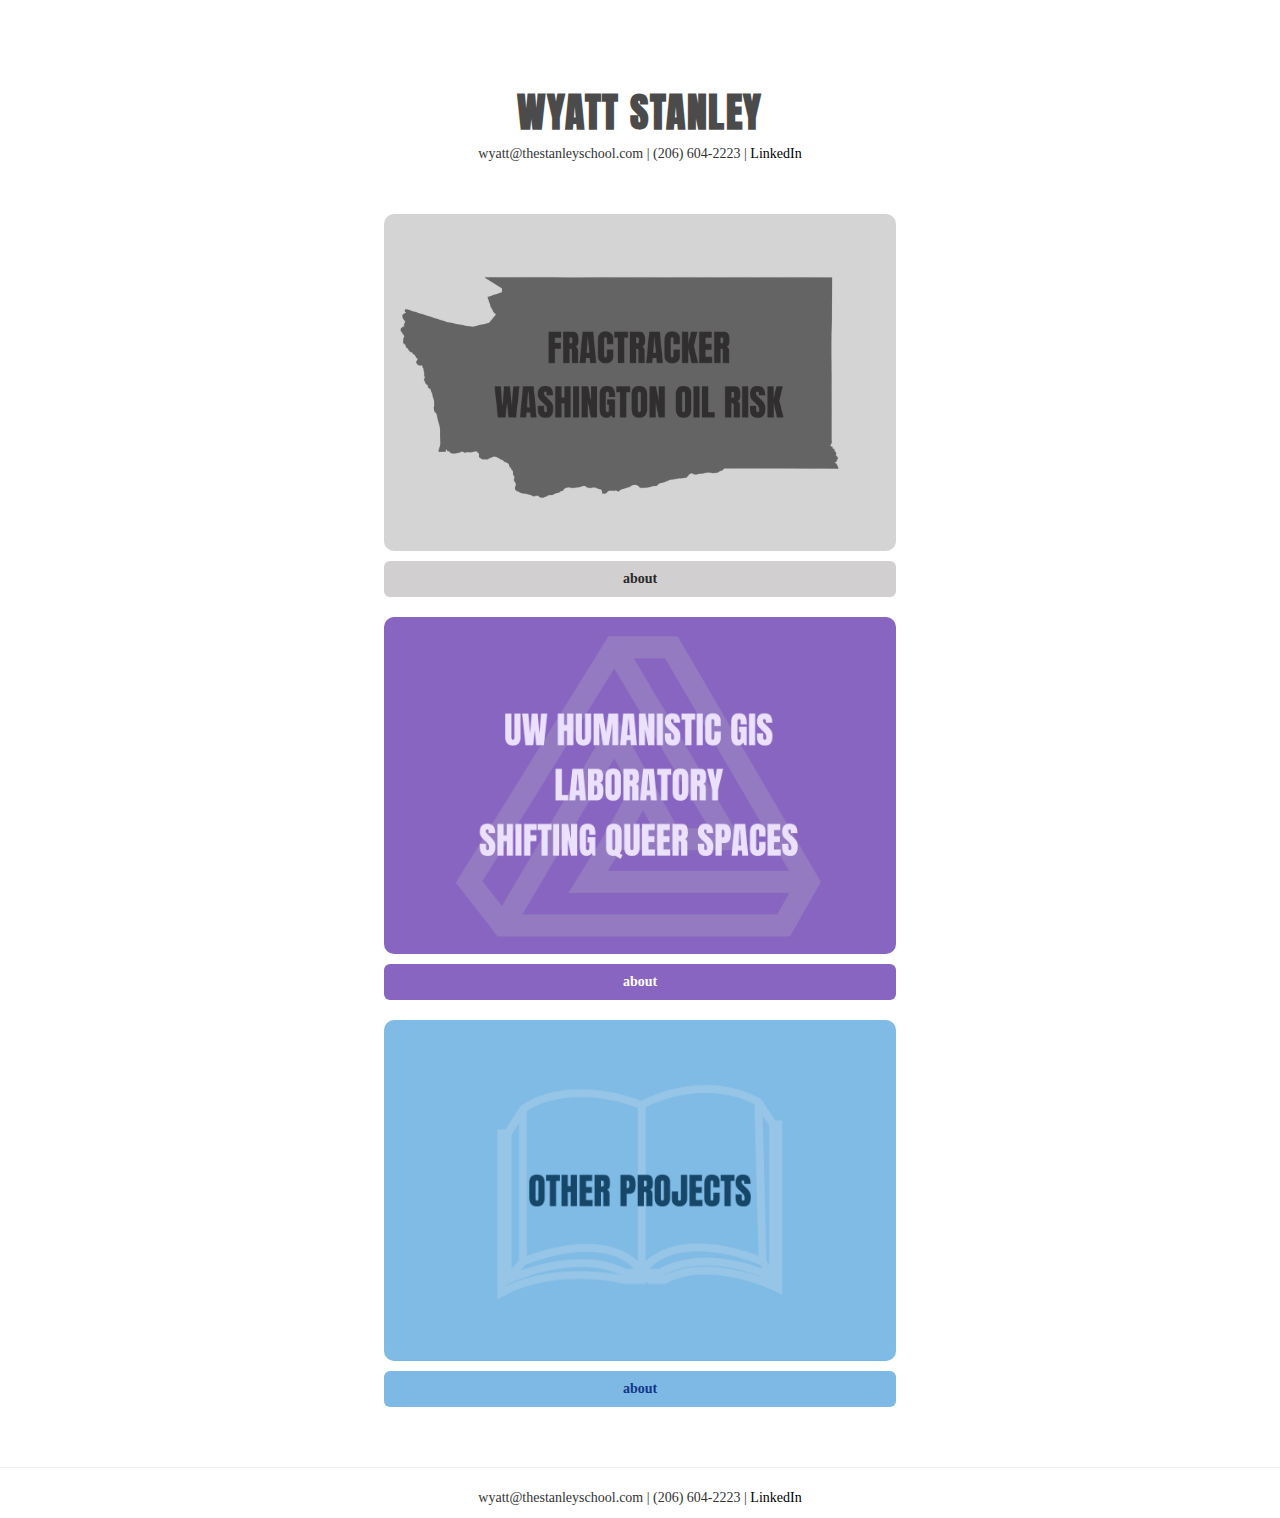
<file: index.html>
<!DOCTYPE html>
<html lang="en">

<head>
    <meta charset="utf-8">
    <meta http-equiv="X-UA-Compatible" content="IE=edge">
    <meta name="viewport" content="width=device-width, initial-scale=1">
    <meta name="description" content="">
    <meta name="author" content="">

    <title>WYATT STANLEY</title>

    <link rel="shortcut icon" href="img/WA.ico" type="image/x-icon">

    <!-- Bootstrap Core CSS -->
    <link rel="stylesheet" href="https://maxcdn.bootstrapcdn.com/bootstrap/3.3.7/css/bootstrap.min.css">

    <!-- Custom Fonts -->
    <link href="https://fonts.googleapis.com/css2?family=Anton&display=swap" rel="stylesheet">

    <style>
        body {
            padding-top: 70px;
            font-family: 'Recoleta', serif;
            text-align: center;
        }

        h1 {
            font-family: 'Anton', sans-serif;
            font-size: 40px;
            font-weight: 700;
            text-transform: uppercase;
            letter-spacing: 1.5px;
            color: #000;
            opacity: 0.7;
        }

        .portfolio-wrapper {
            max-width: 40%;
            margin: 0 auto;
            text-align: center;
        }

        .portfolio-wrapper img {
            width: 100%;
            height: auto;
            display: block;
            border-radius: 10px;
            transition: transform 0.3s ease-in-out, box-shadow 0.3s ease-in-out;
        }

        .portfolio-wrapper img:hover {
            transform: scale(1.05);
            box-shadow: 0px 5px 15px rgba(0, 0, 0, 0.2);
        }

        .custom-btn, .custom-btn2, .custom-btn3 {
            width: 100%;
            display: block;
            margin-top: 10px;
            padding: 8px;
            font-size: 14px;
            font-weight: bold;
            border: none;
            border-radius: 6px;
            cursor: pointer;
            transition: all 0.3s ease-in-out;
        }

        .custom-btn { background-color: #d1cfcf; color: #2A2929; }
        .custom-btn:hover { background-color: #eee9e9; transform: scale(1.05); }

        .custom-btn2 { background-color: #8765C0; color: #ffffff; }
        .custom-btn2:hover { background-color: #d7c8f1; transform: scale(1.05); }

        .custom-btn3 { background-color: #7EB9E5; color: rgb(17, 55, 133); }
        .custom-btn3:hover { background-color: #b3d3e9; transform: scale(1.05); }

        .about-text {
            display: none;
            margin-top: 8px;
            font-size: 14px;
        }

        /* Responsive Design */
        @media (max-width: 768px) {
            .portfolio-wrapper {
                max-width: 80%;
            }

            .custom-btn, .custom-btn2, .custom-btn3 {
                font-size: 12px;
                padding: 6px;
            }
        }
    </style>
</head>

<body>

    <!-- Header -->
    <h1>WYATT STANLEY</h1>

    <p>wyatt@thestanleyschool.com | (206) 604-2223 | 
        <a href="https://www.linkedin.com/in/wyattstanley" target="_blank" rel="noopener noreferrer" style="color: black; text-decoration: none;">LinkedIn</a>
    </p>

    <br><br>

    <!-- Portfolio Items -->
    
    <!-- Project 1 -->
    <div class="portfolio-wrapper">
        <a href="https://wyattstanley.github.io/FracTracker/index.html" target="_blank" rel="noopener noreferrer">
            <img src="images/FracTracker.png" alt="FracTracker">
        </a>
        <button class="custom-btn" onclick="toggleAbout('aboutPipelines')">about</button>
        <div id="aboutPipelines" class="about-text">
            <p><b>GIS Internship at FracTracker Alliance:</b><br>
                Responsible for all elements of this project including<br>
                website design and development, data collection, and research.<br>
                Identified over 173,000 square miles of at risk land.
        </div>
    </div>

    <br>

    <!-- Project 2 -->
    <div class="portfolio-wrapper">
        <a href="https://hgis.uw.edu/lgbtqspaces/index.html#13.96/43.65613/-70.26989/0/60" target="_blank" rel="noopener noreferrer">
            <img src="images/hgis.png" alt="HGIS Research">
        </a>
        <button class="custom-btn2" onclick="toggleAbout('abouthgis')">about</button>
        <div id="abouthgis" class="about-text">
            <p><b>GIS Research Volunteer:</b><br>
                Responsible for Portland, ME data collection and upload.<br>
                Collected and input over 1,300 rows of spatial data spanning over 50 years.
        </div>
    </div>

    <br>

    <!-- Project 3 -->
    <div class="portfolio-wrapper">
        <a href="projects.html">
            <img src="images/project.png" alt="GIS Projects">
        </a>
        <button class="custom-btn3" onclick="toggleAbout('projects')">about</button>
        <div id="projects" class="about-text">
            <p><b>Other GIS Projects:</b><br>
                Project deliverables from the University of Washington.</p>
        </div>
    </div>

    <br><br>

    <hr>

    <!-- Footer -->
    <footer>
        <p>wyatt@thestanleyschool.com | (206) 604-2223 | 
            <a href="https://www.linkedin.com/in/wyattstanley" target="_blank" rel="noopener noreferrer" style="color: black; text-decoration: none;">LinkedIn</a>
        </p>
    </footer>

    <!-- Scripts -->
    <script>
        function toggleAbout(id) {
            var element = document.getElementById(id);
            element.style.display = (element.style.display === "none" || element.style.display === "") ? "block" : "none";
        }
    </script>

    <!-- jQuery & Bootstrap JS -->
    <script src="https://ajax.googleapis.com/ajax/libs/jquery/3.1.1/jquery.min.js"></script>
    <script src="https://maxcdn.bootstrapcdn.com/bootstrap/3.3.7/js/bootstrap.min.js"></script>

</body>
</html>
</file>
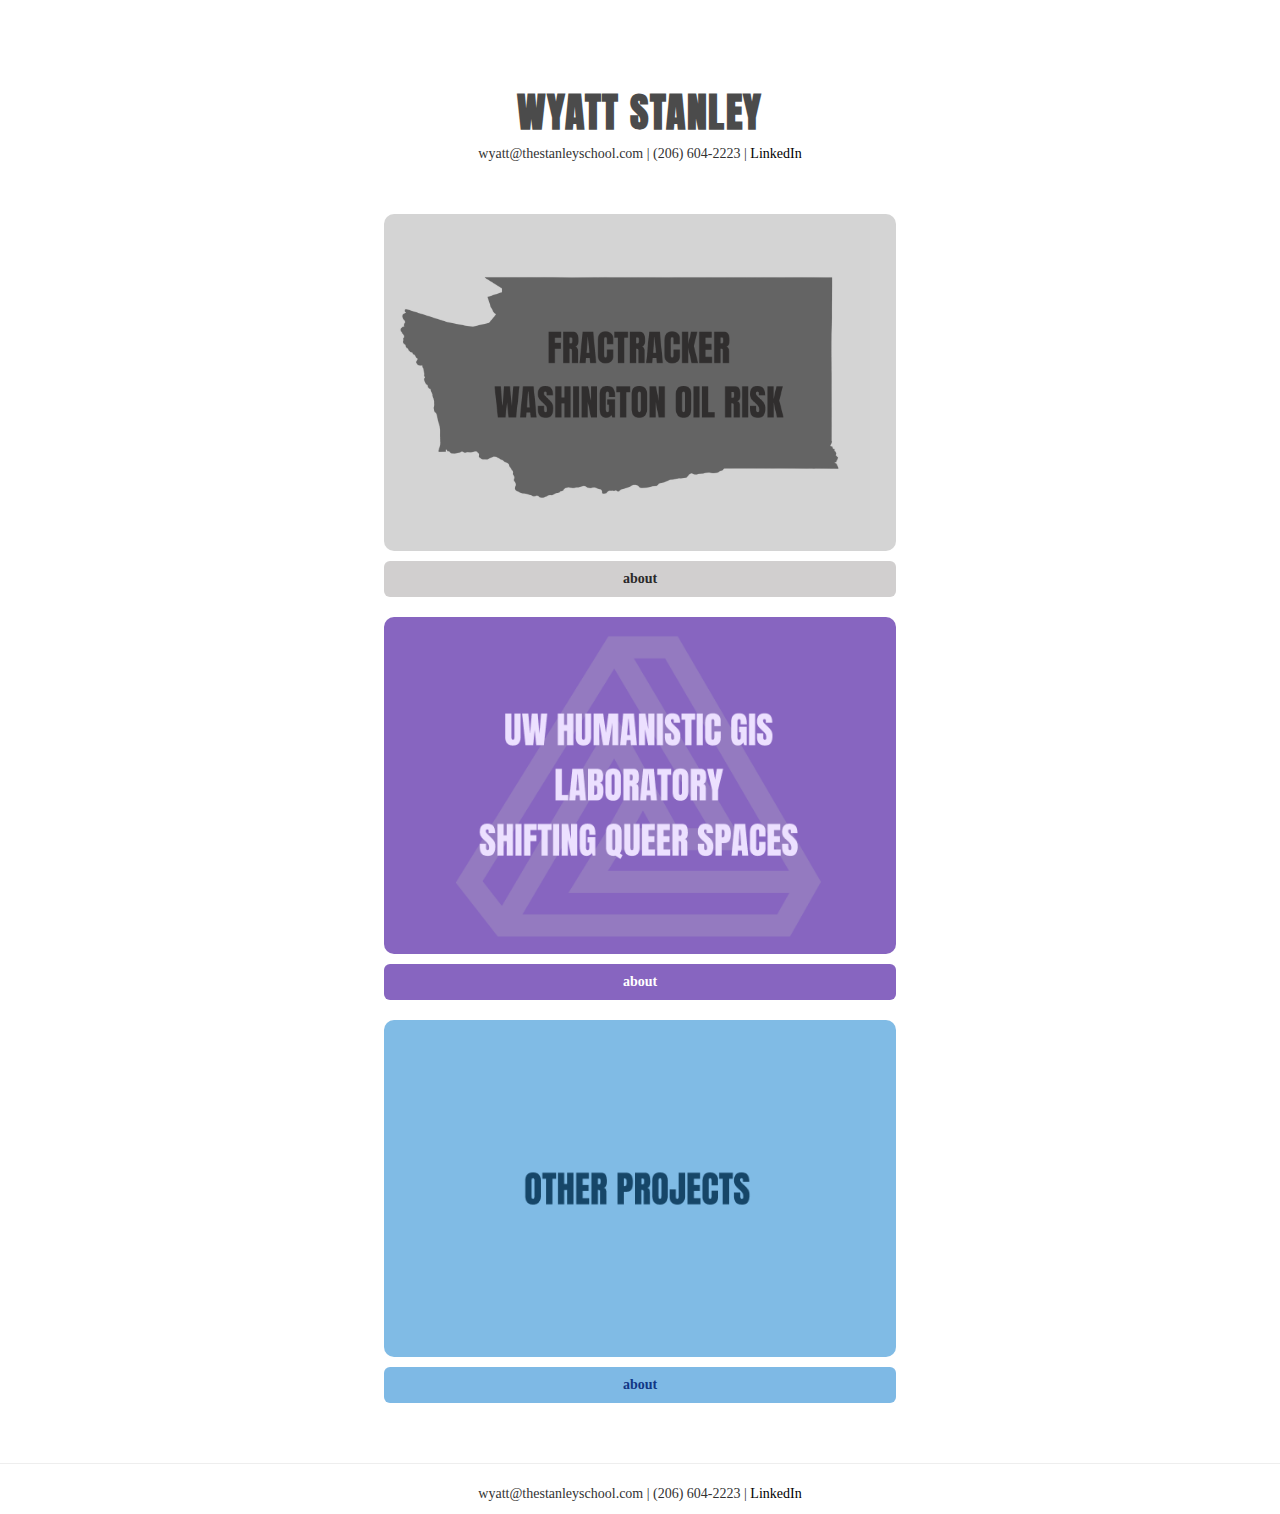
<file: home.html>
<!DOCTYPE html>
<html lang="en">

<head>
    <meta charset="utf-8">
    <meta http-equiv="X-UA-Compatible" content="IE=edge">
    <meta name="viewport" content="width=device-width, initial-scale=1">
    <meta name="description" content="">
    <meta name="author" content="">

    <title>WYATT STANLEY</title>

    <link rel="shortcut icon" href="img/WA.ico" type="image/x-icon">

    <!-- Bootstrap Core CSS -->
    <link rel="stylesheet" href="https://maxcdn.bootstrapcdn.com/bootstrap/3.3.7/css/bootstrap.min.css">

    <!-- Custom Fonts -->
    <link href="https://fonts.googleapis.com/css2?family=Anton&display=swap" rel="stylesheet">

    <style>
        body {
            padding-top: 70px;
            font-family: 'Recoleta', serif;
            text-align: center;
        }

        h1 {
            font-family: 'Anton', sans-serif;
            font-size: 40px;
            font-weight: 700;
            text-transform: uppercase;
            letter-spacing: 1.5px;
            color: #000;
            opacity: 0.7;
        }

        .portfolio-wrapper {
            max-width: 40%;
            margin: 0 auto;
            text-align: center;
        }

        .portfolio-wrapper img {
            width: 100%;
            height: auto;
            display: block;
            border-radius: 10px;
            transition: transform 0.3s ease-in-out, box-shadow 0.3s ease-in-out;
        }

        .portfolio-wrapper img:hover {
            transform: scale(1.05);
            box-shadow: 0px 5px 15px rgba(0, 0, 0, 0.2);
        }

        .custom-btn, .custom-btn2, .custom-btn3 {
            width: 100%;
            display: block;
            margin-top: 10px;
            padding: 8px;
            font-size: 14px;
            font-weight: bold;
            border: none;
            border-radius: 6px;
            cursor: pointer;
            transition: all 0.3s ease-in-out;
        }

        .custom-btn { background-color: #d1cfcf; color: #2A2929; }
        .custom-btn:hover { background-color: #eee9e9; transform: scale(1.05); }

        .custom-btn2 { background-color: #8765C0; color: #ffffff; }
        .custom-btn2:hover { background-color: #d7c8f1; transform: scale(1.05); }

        .custom-btn3 { background-color: #7EB9E5; color: rgb(17, 55, 133); }
        .custom-btn3:hover { background-color: #b3d3e9; transform: scale(1.05); }

        .about-text {
            display: none;
            margin-top: 8px;
            font-size: 14px;
        }

        /* Responsive Design */
        @media (max-width: 768px) {
            .portfolio-wrapper {
                max-width: 80%;
            }

            .custom-btn, .custom-btn2, .custom-btn3 {
                font-size: 12px;
                padding: 6px;
            }
        }
    </style>
</head>

<body>

    <!-- Header -->
    <h1>WYATT STANLEY</h1>

    <p>wyatt@thestanleyschool.com | (206) 604-2223 | 
        <a href="https://www.linkedin.com/in/wyattstanley" target="_blank" rel="noopener noreferrer" style="color: black; text-decoration: none;">LinkedIn</a>
    </p>

    <br><br>

    <!-- Portfolio Items -->
    
    <!-- Project 1 -->
    <div class="portfolio-wrapper">
        <a href="https://wyattstanley.github.io/FracTracker/index.html" target="_blank" rel="noopener noreferrer">
            <img src="images/FracTracker.png" alt="FracTracker">
        </a>
        <button class="custom-btn" onclick="toggleAbout('aboutPipelines')">about</button>
        <div id="aboutPipelines" class="about-text">
            <p><b>GIS Internship at FracTracker Alliance:</b><br>
                Responsible for all elements of this project including<br>
                website design and development, data collection, and research.<br>
                Identified over 173,000 square miles of at risk land.
        </div>
    </div>

    <br>

    <!-- Project 2 -->
    <div class="portfolio-wrapper">
        <a href="https://hgis.uw.edu/lgbtqspaces/index.html#13.96/43.65613/-70.26989/0/60" target="_blank" rel="noopener noreferrer">
            <img src="images/hgis.png" alt="HGIS Research">
        </a>
        <button class="custom-btn2" onclick="toggleAbout('abouthgis')">about</button>
        <div id="abouthgis" class="about-text">
            <p><b>GIS Research Volunteer:</b><br>
                Responsible for Portland, ME data collection and upload.<br>
                Collected and input over 1,300 rows of spatial data spanning over 50 years.
        </div>
    </div>

    <br>

    <!-- Project 3 -->
    <div class="portfolio-wrapper">
        <a href="https://wyattstanley.github.io/index.html" target="_blank" rel="noopener noreferrer">
            <img src="images/projects.png" alt="GIS Projects">
        </a>
        <button class="custom-btn3" onclick="toggleAbout('projects')">about</button>
        <div id="projects" class="about-text">
            <p><b>Other GIS Projects:</b><br>
                Project deliverables from the University of Washington.</p>
        </div>
    </div>

    <br><br>

    <hr>

    <!-- Footer -->
    <footer>
        <p>wyatt@thestanleyschool.com | (206) 604-2223 | 
            <a href="https://www.linkedin.com/in/wyattstanley" target="_blank" rel="noopener noreferrer" style="color: black; text-decoration: none;">LinkedIn</a>
        </p>
    </footer>

    <!-- Scripts -->
    <script>
        function toggleAbout(id) {
            var element = document.getElementById(id);
            element.style.display = (element.style.display === "none" || element.style.display === "") ? "block" : "none";
        }
    </script>

    <!-- jQuery & Bootstrap JS -->
    <script src="https://ajax.googleapis.com/ajax/libs/jquery/3.1.1/jquery.min.js"></script>
    <script src="https://maxcdn.bootstrapcdn.com/bootstrap/3.3.7/js/bootstrap.min.js"></script>

</body>
</html>
</file>
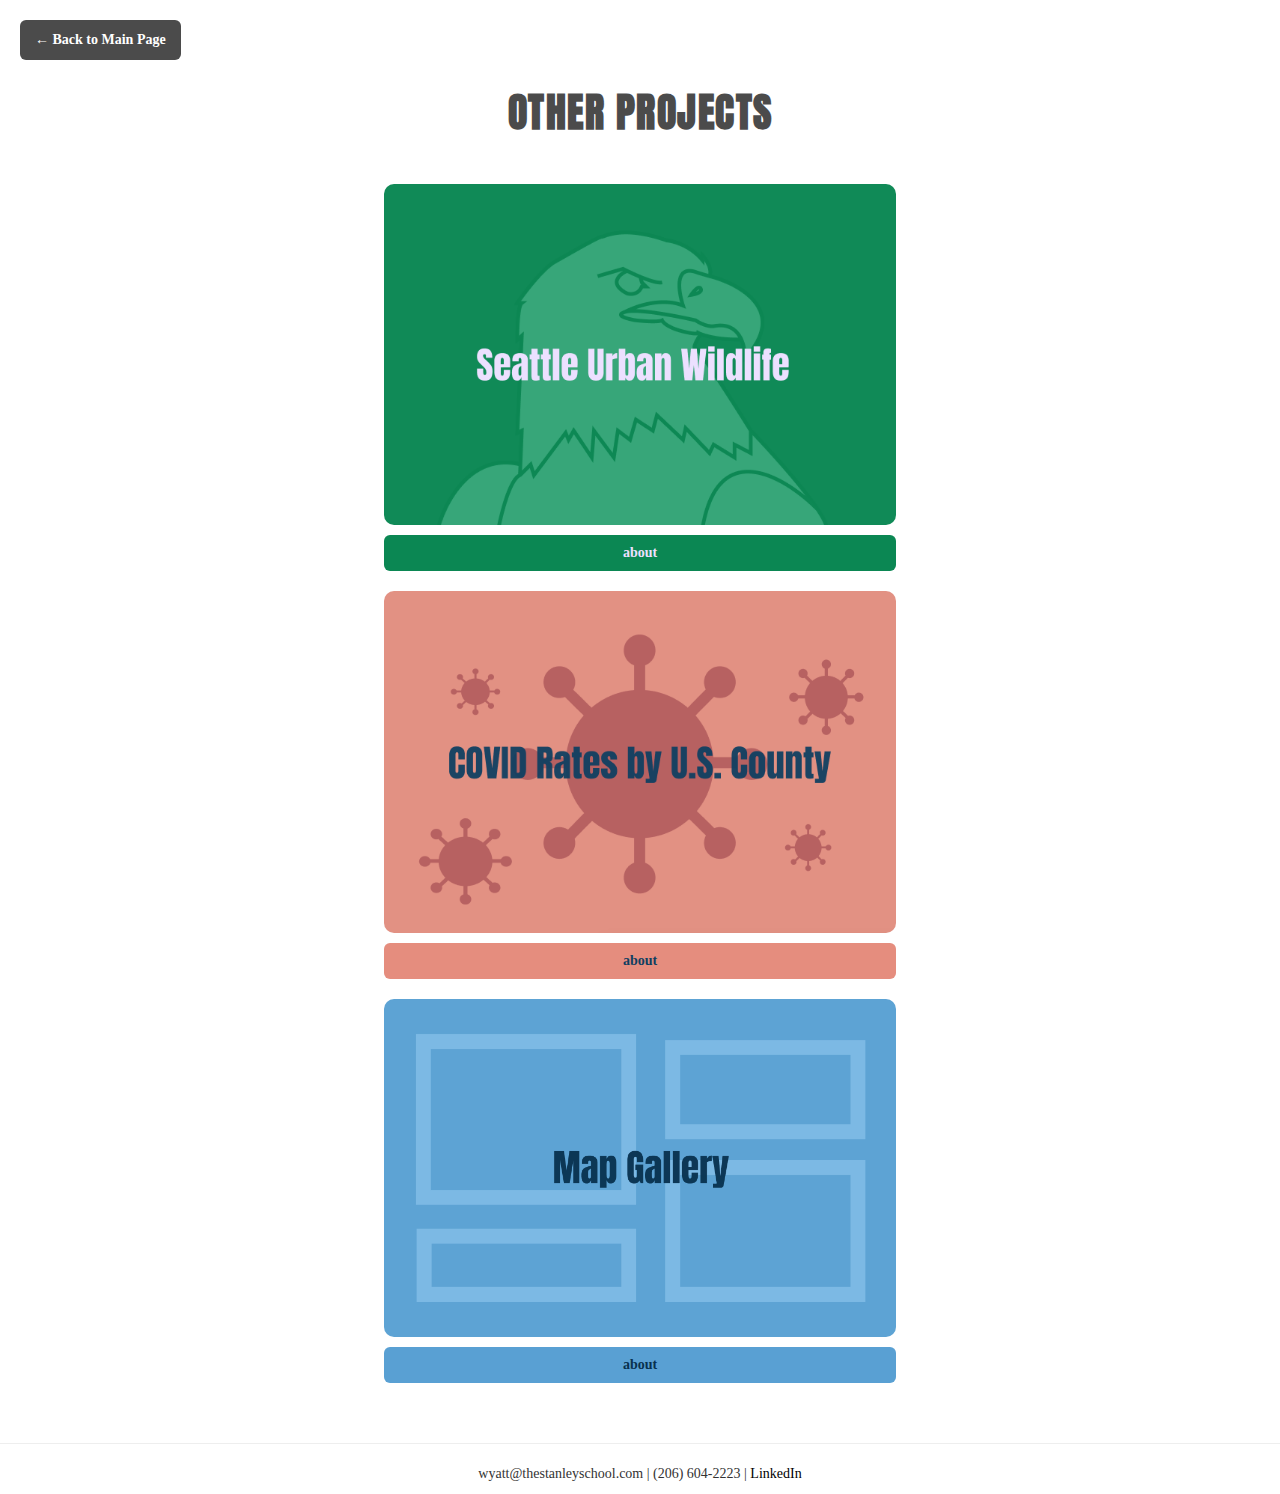
<file: projects.html>
<!DOCTYPE html>
<html lang="en">

<head>
    <meta charset="utf-8">
    <meta http-equiv="X-UA-Compatible" content="IE=edge">
    <meta name="viewport" content="width=device-width, initial-scale=1">
    <meta name="description" content="">
    <meta name="author" content="">

    <title>Other Projects - WYATT STANLEY</title>

    <link rel="shortcut icon" href="img/WA.ico" type="image/x-icon">
    <link rel="stylesheet" href="https://maxcdn.bootstrapcdn.com/bootstrap/3.3.7/css/bootstrap.min.css">
    <link href="https://fonts.googleapis.com/css2?family=Anton&display=swap" rel="stylesheet">

    <style>
        body {
            padding-top: 70px;
            font-family: 'Recoleta', serif;
            text-align: center;
        }

        h1 {
            font-family: 'Anton', sans-serif;
            font-size: 40px;
            font-weight: 700;
            text-transform: uppercase;
            letter-spacing: 1.5px;
            color: #000;
            opacity: 0.7;
        }

        .portfolio-wrapper {
            max-width: 40%;
            margin: 0 auto;
            text-align: center;
        }

        .portfolio-wrapper img {
            width: 100%;
            height: auto;
            display: block;
            border-radius: 10px;
            transition: transform 0.3s ease-in-out, box-shadow 0.3s ease-in-out;
        }

        .portfolio-wrapper img:hover {
            transform: scale(1.05);
            box-shadow: 0px 5px 15px rgba(0, 0, 0, 0.2);
        }

        .custom-btn {
            width: 100%;
            display: block;
            margin-top: 10px;
            padding: 8px;
            font-size: 14px;
            font-weight: bold;
            border: none;
            border-radius: 6px;
            cursor: pointer;
            transition: all 0.3s ease-in-out;
        }

        .btn-green { background-color: #0B8753; color: #ECE0FF; }
        .btn-green:hover { background-color: #0B8753; transform: scale(1.05); }

        .btn-red { background-color: #E58D7E; color: #103F61; }
        .btn-red:hover { background-color: #E58D7E; transform: scale(1.05); }

        .btn-blue { background-color: #59A0D3; color: #08314E; }
        .btn-blue:hover { background-color: #59A0D3; transform: scale(1.05); }

        .about-text {
            display: none;
            margin-top: 8px;
            font-size: 14px;
        }

        .back-btn {
            position: absolute;
            top: 20px;
            left: 20px;
            background-color: #000;
            opacity: 0.7;
            color: white;
            padding: 10px 15px;
            font-size: 14px;
            font-weight: bold;
            border: none;
            border-radius: 6px;
            cursor: pointer;
            transition: all 0.3s ease-in-out;
        }

        .back-btn:hover {
            background-color: #000;
            opacity: 0.3;
            transform: scale(1.05);
        }

        @media (max-width: 768px) {
            .portfolio-wrapper {
                max-width: 80%;
            }

            .custom-btn {
                font-size: 12px;
                padding: 6px;
            }
        }
    </style>
</head>

<body>
    <button class="back-btn" onclick="history.back()">&larr; Back to Main Page</button>
    <h1>Other Projects</h1>
    <br>
    <br>

    <div class="portfolio-wrapper">
        <a href="https://storymaps.arcgis.com/stories/a3286286b63d48e590ddd3fb748c64aa" target="_blank" rel="noopener noreferrer">
            <img src="images/Eagle.png" alt="Project 1">
        </a>
        <button class="custom-btn btn-green" onclick="toggleAbout('aboutProject1')">about</button>
        <div id="aboutProject1" class="about-text">
            <p><b>ArcGIS Story Map + ArcGIS Pro</b><br>
                Seattle Urban Wildlife story map displaying the growth of urban build environments and its impact on Wildlife in Seattle, WA.
            </p>
        </div>
    </div>

    <br>

    <div class="portfolio-wrapper">
        <a href="https://wyattstanley.github.io/CovidRatesCountsMap/map1.html" target="_blank" rel="noopener noreferrer">
            <img src="images/covid.png" alt="Project 2">
        </a>
        <button class="custom-btn btn-red" onclick="toggleAbout('aboutProject2')">about</button>
        <div id="aboutProject2" class="about-text">
            <p><b>Virtual Studio Code + Mapbox:</b><br>
                An interactive display of COVID rates by county in the United States. The data used is from the New York Times. The choropleth map displays COVID cases by 1 thousand residents.
            </p>
        </div>
    </div>

    <br>

    <div class="portfolio-wrapper">
        <a href="gallery.html">
            <img src="images/Gallery.png" alt="Project 3">
        </a>
        <button class="custom-btn btn-blue" onclick="toggleAbout('aboutProject3')">about</button>
        <div id="aboutProject3" class="about-text">
            <p><b>Static Map Gallery</b><br>
                ArcGIS Pro, QGIS, Mapbox
            </p>
        </div>
    </div>

    <br><br>
    <hr>

    <footer>
        <p>wyatt@thestanleyschool.com | (206) 604-2223 | 
            <a href="https://www.linkedin.com/in/wyattstanley" target="_blank" rel="noopener noreferrer" style="color: black; text-decoration: none;">LinkedIn</a>
        </p>
    </footer>

    <script>
        function toggleAbout(id) {
            var element = document.getElementById(id);
            element.style.display = (element.style.display === "none" || element.style.display === "") ? "block" : "none";
        }
    </script>
</body>
</html>
</file>
